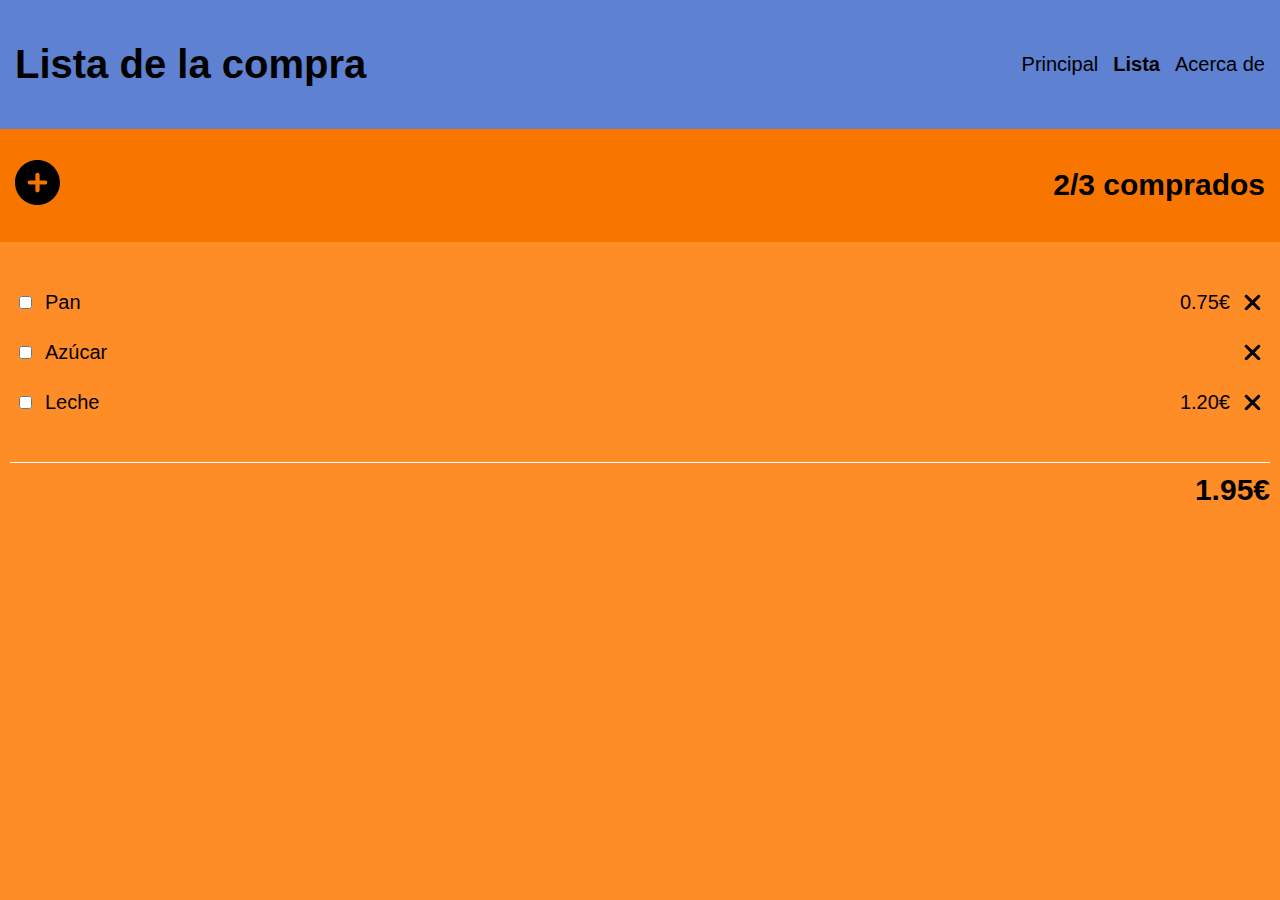
<file: index.html>
<!DOCTYPE html>
<html lang="es">
  <head>
    <meta charset="UTF-8" />
    <meta http-equiv="X-UA-Compatible" content="IE=edge" />
    <meta name="viewport" content="width=device-width, initial-scale=1.0" />
    <link rel="shortcut icon" href="images/favicon.png" type="image/png" />
    <link rel="stylesheet" href="style.css" />
    <title>Cristian B. - Lista de la compra</title>
  </head>
  <body>
    <div class="main-container">
      <section class="header">
        <h1>Lista de la compra</h1>
        <nav class="header__nav">
          <ul class="nav__list">
            <li>Principal</li>
            <li>Lista</li>
            <li>Acerca de</li>
          </ul>
        </nav>
      </section>
      <section class="command-line">
        <a href="form.html"
          ><img
            class="command-line__ico"
            src="images/plus.svg"
            alt="añadir producto"
          />
        </a>

        <div class="command-line__quote">
          <h2>2/3 comprados</h2>
        </div>
      </section>
      <section class="cart-items">
        <div class="cart-items__container">
          <ul class="cart-items__products">
            <li>
              <div>
                <input type="checkbox" id="bread" />
                <label for="bread">Pan</label>
              </div>
              <div>
                <p>0.75€</p>
                <img
                  class="cart-items__prices__x"
                  src="images/x.svg"
                  alt="quitar"
                />
              </div>
            </li>
            <li>
              <div>
                <input type="checkbox" id="sugar" />
                <label for="sugar">Azúcar</label>
              </div>
              <div>
                <img
                  class="cart-items__prices__x"
                  src="images/x.svg"
                  alt="quitar"
                />
              </div>
            </li>

            <li>
              <div>
                <input type="checkbox" id="milk" />
                <label for="milk">Leche</label>
              </div>
              <div>
                <p>1.20€</p>
                <img
                  class="cart-items__prices__x"
                  src="images/x.svg"
                  alt="quitar"
                />
              </div>
            </li>
          </ul>
        </div>
      </section>
      <h2 class="cart-total">1.95€</h2>
    </div>
  </body>
</html>
</file>
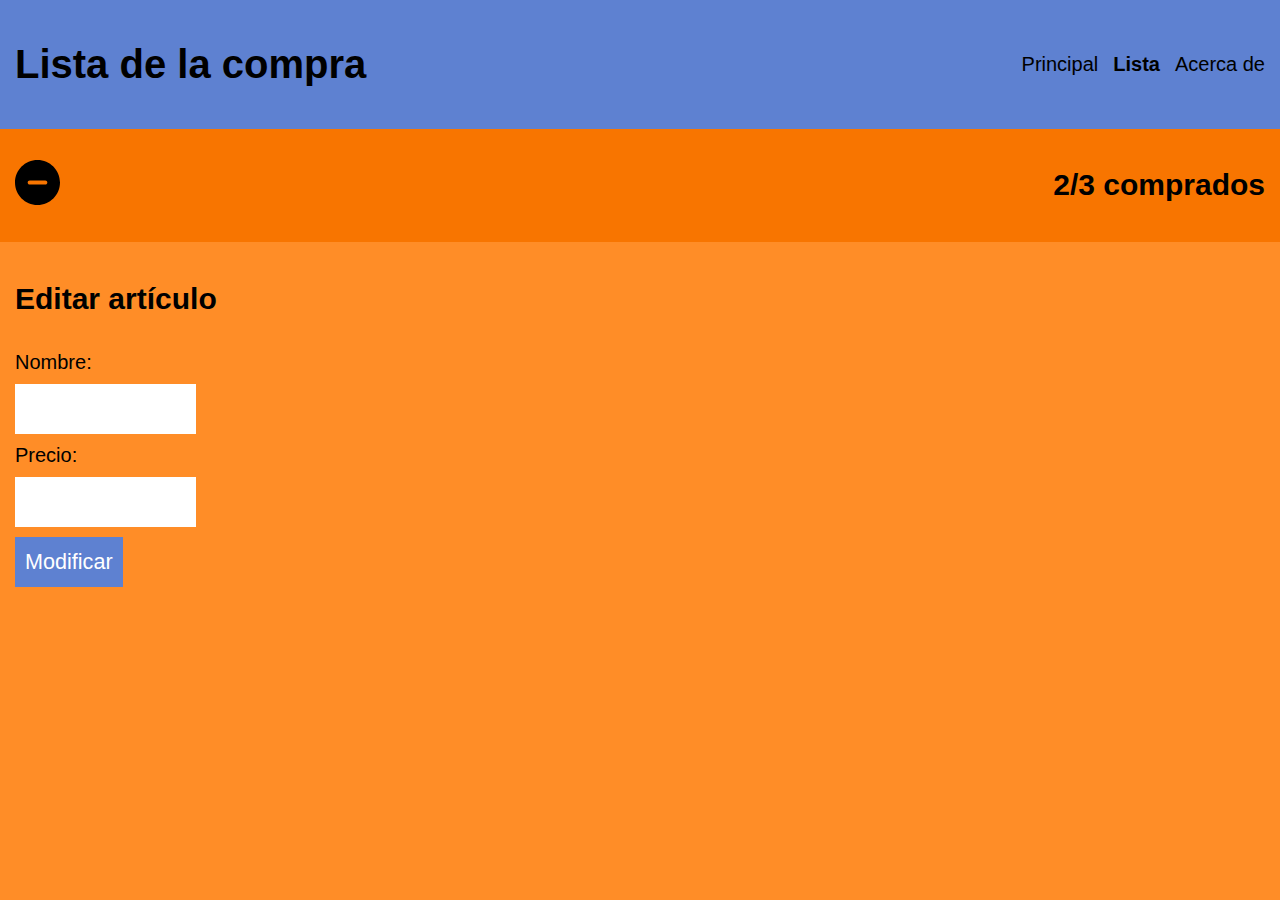
<file: form.html>
<!DOCTYPE html>
<html lang="es">
  <head>
    <meta charset="UTF-8" />
    <meta http-equiv="X-UA-Compatible" content="IE=edge" />
    <meta name="viewport" content="width=device-width, initial-scale=1.0" />
    <link rel="shortcut icon" href="images/favicon.png" type="image/png" />
    <link rel="stylesheet" href="style.css" />
    <title>Cristian B. - Lista de la compra</title>
  </head>
  <body>
    <div class="main-container">
      <section class="header">
        <h1>Lista de la compra</h1>
        <nav class="header__nav">
          <ul class="nav__list">
            <li>Principal</li>
            <li>Lista</li>
            <li>Acerca de</li>
          </ul>
        </nav>
      </section>
      <section class="command-line">
        <a href="index.html"
          ><img
            class="command-line__ico"
            src="images/minus.svg"
            alt="añadir producto"
          />
        </a>

        <div class="command-line__quote">
          <h2>2/3 comprados</h2>
        </div>
      </section>
      <section class="form-container">
        <h2>Editar artículo</h2>
        <form class="new-product-form">
          <div class="new-product-form__name">
            <label for="name">Nombre: </label>
            <input type="text" id="name" />
          </div>
          <div class="new-product-form__price">
            <label for="price">Precio: </label>
            <input type="number" id="price" min="0" step="0.01" />
          </div>
          <div class="new-product-form_button">
            <input type="submit" value="Modificar" />
          </div>
        </form>
      </section>
    </div>
  </body>
</html>
</file>
<file: style.css>
* {
  box-sizing: border-box;
}
body {
  font-family: "Segoe UI", Tahoma, Geneva, Verdana, sans-serif;
  font-size: 1.25rem;
  margin: 0;
}
.main-container {
  width: 100vw;
  height: 100vh;
  margin: 0;
  padding: 0;
  min-width: 360px;
  background: var(--main-orange);
}
ul {
  padding-left: 0;
  list-style: none;
}
li {
  display: flex;
  align-items: center;
}
.header {
  width: 100%;
  display: flex;
  justify-content: space-between;
  align-items: center;
  background: var(--main-blue);
  padding: var(--defaul-padding);
}
.nav__list {
  display: inline-flex;
  column-gap: 15px;
}
.nav__list li:nth-child(2) {
  font-weight: 800;
}
.command-line {
  padding: var(--defaul-padding);
  background: var(--main-orange-strong);
  width: 100%;
  display: inline-flex;
  align-items: center;
  justify-content: space-between;
}

.command-line__ico {
  width: 45px;
  height: 45px;
}

.cart-items__prices__x {
  width: 25px;
  height: 25px;
}
.cart-items__container {
  width: 100%;
}
.cart-items__products li {
  height: 50px;
  justify-content: space-between;
}
.cart-items__products li div {
  display: flex;
  align-items: center;
  gap: 10px;
}
.cart-items__products li:hover {
  background: var(--hover-orange);
  color: #fff;
  fill: #fff;
}
.cart-items__products li:hover img {
  filter: invert(100%);
}
.cart-items {
  background: var(--main-orange);
  padding: var(--defaul-padding);
}
input:checked + label {
  text-decoration: line-through;
}
.cart-items__prices {
  display: flex;
  flex-direction: column;
  align-items: flex-end;
  justify-content: center;
  row-gap: 20px;
}

.cart-total {
  border-top: 1px solid #fff;
  margin: 0 10px;
  padding: 10px 0;
  text-align: right;
}

.form-container {
  width: 100%;
  padding: var(--defaul-padding);
  display: flex;
  flex-direction: column;
}
.new-product-form div * {
  display: block;
  margin: 10px 0;
  border: none;
}
.new-product-form input {
  height: 50px;
}
input[type="submit"] {
  padding: 0 10px;
  margin-top: 10px;
  font-size: 1.35rem;
  color: #fff;
  background: var(--main-blue);
}
:root {
  --main-blue: #5e81d1;
  --main-orange: #ff8d27;
  --main-orange-strong: #f87500;
  --hover-orange: #c16b1e;
  --defaul-padding: 15px 15px 15px 15px;
}
</file>
